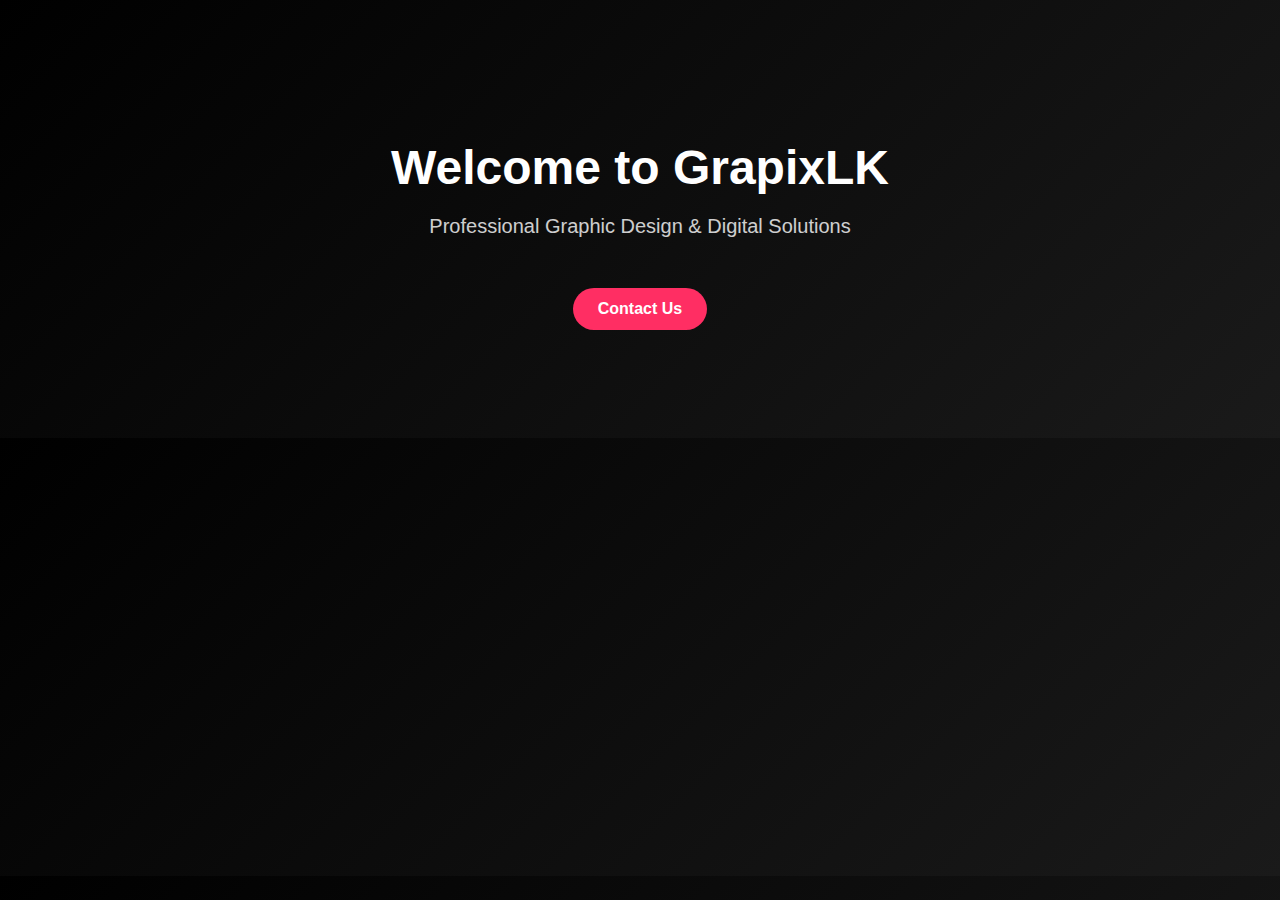
<file: index.html>
<!DOCTYPE html>
<html>
<head>
  <title>GrapixLK Online</title>
  <style>
    body {
      font-family: Arial, sans-serif;
      background: linear-gradient(135deg, #000000, #1a1a1a);
      color: white;
      text-align: center;
      padding: 100px;
    }

    h1 {
      font-size: 48px;
      margin-bottom: 20px;
    }

    p {
      font-size: 20px;
      opacity: 0.8;
    }

    .btn {
      display: inline-block;
      margin-top: 30px;
      padding: 12px 25px;
      background: #ff2e63;
      color: white;
      text-decoration: none;
      border-radius: 30px;
      font-weight: bold;
    }

    .btn:hover {
      background: #ff4f7a;
    }
  </style>
</head>
<body>

  <h1>Welcome to GrapixLK</h1>
  <p>Professional Graphic Design & Digital Solutions</p>
  <a href="#" class="btn">Contact Us</a>

</body>
</html>
</file>
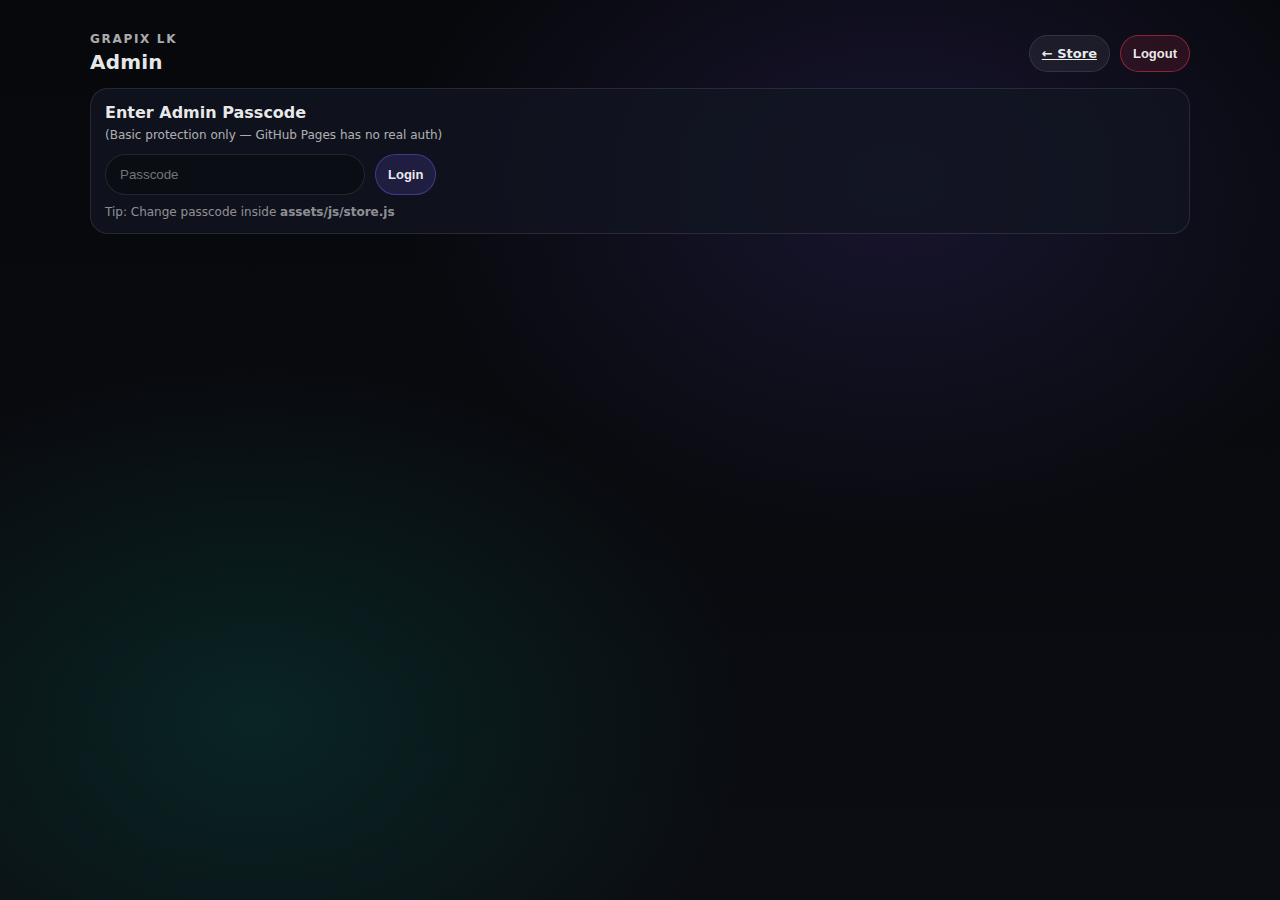
<file: admin.html>
<!doctype html>
<html lang="en">
<head>
  <meta charset="utf-8" />
  <meta name="viewport" content="width=device-width, initial-scale=1" />
  <title>Admin - GrapiX LK</title>
  <link rel="stylesheet" href="assets/css/store.css">
</head>
<body data-page="admin">
  <div class="container">
    <div class="topbar">
      <div class="brand">
        <b>GrapiX LK</b>
        <h1>Admin</h1>
      </div>
      <div class="actions">
        <a class="btn" href="store.html">← Store</a>
        <button class="btn danger" id="adminLogoutBtn">Logout</button>
      </div>
    </div>

    <!-- Gate -->
    <div id="adminGate" class="card" style="padding:14px;">
      <b>Enter Admin Passcode</b>
      <div class="small" style="margin-top:6px;">(Basic protection only — GitHub Pages has no real auth)</div>

      <div style="display:flex; gap:10px; margin-top:12px; flex-wrap:wrap;">
        <input id="adminPass" class="input" placeholder="Passcode" type="password" style="max-width:260px;">
        <button class="btn primary" id="adminLoginBtn">Login</button>
      </div>
      <div class="small" style="margin-top:10px; opacity:.8;">
        Tip: Change passcode inside <b>assets/js/store.js</b>
      </div>
    </div>

    <!-- Admin panel -->
    <div id="adminPanel" style="display:none;">
      <div class="actions" style="justify-content:flex-start; padding:10px 0 16px;">
        <button class="btn good" id="addBtn">+ Add Product</button>
      </div>

      <div id="adminList" style="display:grid; gap:12px;"></div>
    </div>
  </div>

  <!-- Modal -->
  <div id="modalWrap" class="modalWrap">
    <div class="modal">
      <h3 id="modalTitle">Add Product</h3>

      <div class="form">
        <div class="full" style="display:none;">
          <div class="label">ID</div>
          <input id="f_id" class="field" disabled />
        </div>

        <div class="full">
          <div class="label">Title *</div>
          <input id="f_title" class="field" placeholder="e.g. YouTube Thumbnail Design" />
        </div>

        <div>
          <div class="label">Category</div>
          <input id="f_category" class="field" placeholder="e.g. Branding / Social Media" />
        </div>

        <div>
          <div class="label">Price (LKR)</div>
          <input id="f_price" class="field" type="number" placeholder="e.g. 5990" />
        </div>

        <div class="full">
          <div class="label">Image path</div>
          <input id="f_image" class="field" placeholder="assets/images/product1.jpg" />
          <div class="small" style="margin-top:6px;">Upload image into assets/images/ then put path here.</div>
        </div>

        <div class="full">
          <div class="label">Description</div>
          <textarea id="f_desc" class="field" rows="4" placeholder="Short service details..."></textarea>
        </div>
      </div>

      <div class="modalActions">
        <button class="btn danger" id="deleteBtn" style="display:none;">Delete</button>
        <button class="btn" id="cancelBtn">Cancel</button>
        <button class="btn primary" id="saveBtn">Save</button>
      </div>
    </div>
  </div>

  <script src="assets/js/store.js"></script>
</body>
</html>
</file>
<file: assets/css/store.css>
:root{
  --bg:#0b0d12;
  --bg2:#07080c;
  --card:#121521;
  --line:rgba(255,255,255,.10);
  --text:rgba(255,255,255,.92);
  --muted:rgba(255,255,255,.68);
  --accent1:#7b5cff;
  --accent2:#00ffc8;
  --good:#25D366;
  --danger:#ff3b57;
  --radius:18px;
}

*{box-sizing:border-box}
html,body{height:100%}
body{
  margin:0;
  font-family: ui-sans-serif, system-ui, -apple-system, Segoe UI, Roboto, Helvetica, Arial;
  color:var(--text);
  background:
    radial-gradient(900px 650px at 70% 20%, rgba(123,92,255,.14), transparent 55%),
    radial-gradient(900px 650px at 20% 80%, rgba(0,255,200,.10), transparent 55%),
    linear-gradient(180deg, var(--bg2), var(--bg));
}

a{color:inherit}
.container{width:min(1100px,92%); margin:0 auto; padding:18px 0 90px;}

.topbar{
  display:flex; align-items:center; justify-content:space-between; gap:12px;
  padding:14px 0;
}
.brand{
  display:flex; flex-direction:column; gap:4px;
}
.brand b{letter-spacing:.14em; text-transform:uppercase; font-size:12px; color:var(--muted)}
.brand h1{margin:0; font-size:20px; letter-spacing:.2px}
.actions{display:flex; gap:10px; flex-wrap:wrap; align-items:center}

.btn{
  border:1px solid var(--line);
  background:rgba(255,255,255,.06);
  color:var(--text);
  padding:10px 12px;
  border-radius:999px;
  cursor:pointer;
  transition: transform .2s ease, background .2s ease, border-color .2s ease;
  font-weight:650;
  font-size:13px;
}
.btn:hover{transform:translateY(-1px); background:rgba(255,255,255,.08); border-color:rgba(255,255,255,.16)}
.btn.primary{
  border-color: rgba(123,92,255,.40);
  background: rgba(123,92,255,.16);
}
.btn.good{
  border-color: rgba(37,211,102,.45);
  background: rgba(37,211,102,.14);
}
.btn.danger{
  border-color: rgba(255,59,87,.45);
  background: rgba(255,59,87,.12);
}

.searchRow{
  display:flex; gap:10px; flex-wrap:wrap;
  padding:10px 0 16px;
}
.input{
  flex:1 1 220px;
  border:1px solid var(--line);
  background:rgba(0,0,0,.25);
  color:var(--text);
  padding:12px 14px;
  border-radius:999px;
  outline:none;
}
.input:focus{border-color:rgba(123,92,255,.45)}
.select{
  flex:0 0 180px;
  border:1px solid var(--line);
  background:rgba(0,0,0,.25);
  color:var(--text);
  padding:12px 14px;
  border-radius:999px;
  outline:none;
}

.grid{
  display:grid;
  grid-template-columns: repeat(3, 1fr);
  gap:14px;
}

.card{
  border:1px solid var(--line);
  background: rgba(18,21,33,.75);
  border-radius: var(--radius);
  overflow:hidden;
  transform: translateY(0);
  transition: transform .25s ease, border-color .25s ease;
  animation: pop .35s ease both;
}
@keyframes pop{from{opacity:0; transform:translateY(6px)} to{opacity:1; transform:translateY(0)}}
.card:hover{transform: translateY(-3px); border-color: rgba(255,255,255,.16)}

.thumb{
  position: relative;
  width: 100%;
  aspect-ratio: 1 / 1;   /* 1:1 square */
  background: #0a0c10;
  overflow: hidden;
}

.thumb img{
  width: 100%;
  height: 100%;
  object-fit: cover;      /* clean crop */
  filter: contrast(1.05) saturate(1.05) brightness(.92);
  transform: scale(1.02);
  transition: transform .5s ease;
}

.card:hover .thumb img{
  transform: scale(1.08);
}
.badge{
  position:absolute; left:10px; top:10px;
  padding:6px 10px;
  border-radius:999px;
  background: rgba(0,0,0,.45);
  border:1px solid rgba(255,255,255,.14);
  font-size:12px;
  color: rgba(255,255,255,.80);
}

.body{padding:12px 12px 14px}
.title{margin:0 0 6px; font-size:15px}
.desc{margin:0 0 10px; color:var(--muted); font-size:13px; line-height:1.45; min-height:36px}
.priceRow{display:flex; align-items:center; justify-content:space-between; gap:10px}
.price{font-weight:800; letter-spacing:.2px}
.small{color:var(--muted); font-size:12px}

.modalWrap{
  position:fixed; inset:0;
  background: rgba(0,0,0,.55);
  display:none;
  align-items:center; justify-content:center;
  padding:16px;
  z-index:999;
}
.modal{
  width:min(560px, 96vw);
  border:1px solid rgba(255,255,255,.14);
  background: rgba(12,14,20,.92);
  border-radius: 18px;
  padding:14px;
}
.modal h3{margin:6px 8px 10px; font-size:16px}
.form{
  display:grid;
  grid-template-columns: 1fr 1fr;
  gap:10px;
  padding:8px;
}
.form .full{grid-column: 1 / -1}
.label{font-size:12px; color:var(--muted); margin:0 0 6px}
.field{
  border:1px solid var(--line);
  background: rgba(0,0,0,.25);
  color:var(--text);
  padding:10px 12px;
  border-radius: 12px;
  outline:none;
  width:100%;
}
.field:focus{border-color: rgba(123,92,255,.45)}
.modalActions{display:flex; gap:10px; justify-content:flex-end; padding:10px 8px 6px}

.wa{
  position:fixed;
  right:16px; bottom:16px;
  z-index:999;
  display:inline-flex; align-items:center; gap:10px;
  padding:12px 14px;
  border-radius:999px;
  text-decoration:none;
  background: var(--good);
  color:#06160d;
  font-weight:850;
  box-shadow: 0 14px 35px rgba(0,0,0,.35), 0 0 22px rgba(37,211,102,.25);
  transition: transform .2s ease, box-shadow .2s ease;
}
.wa:hover{transform:translateY(-2px); box-shadow: 0 18px 45px rgba(0,0,0,.40), 0 0 30px rgba(37,211,102,.32)}
.waDot{width:10px;height:10px;border-radius:50%; background:#0a2a18}

@media (max-width: 900px){
  .grid{grid-template-columns: repeat(2, 1fr);}
}
@media (max-width: 560px){
  .grid{grid-template-columns: 1fr;}
  .form{grid-template-columns: 1fr;}
}
</file>
